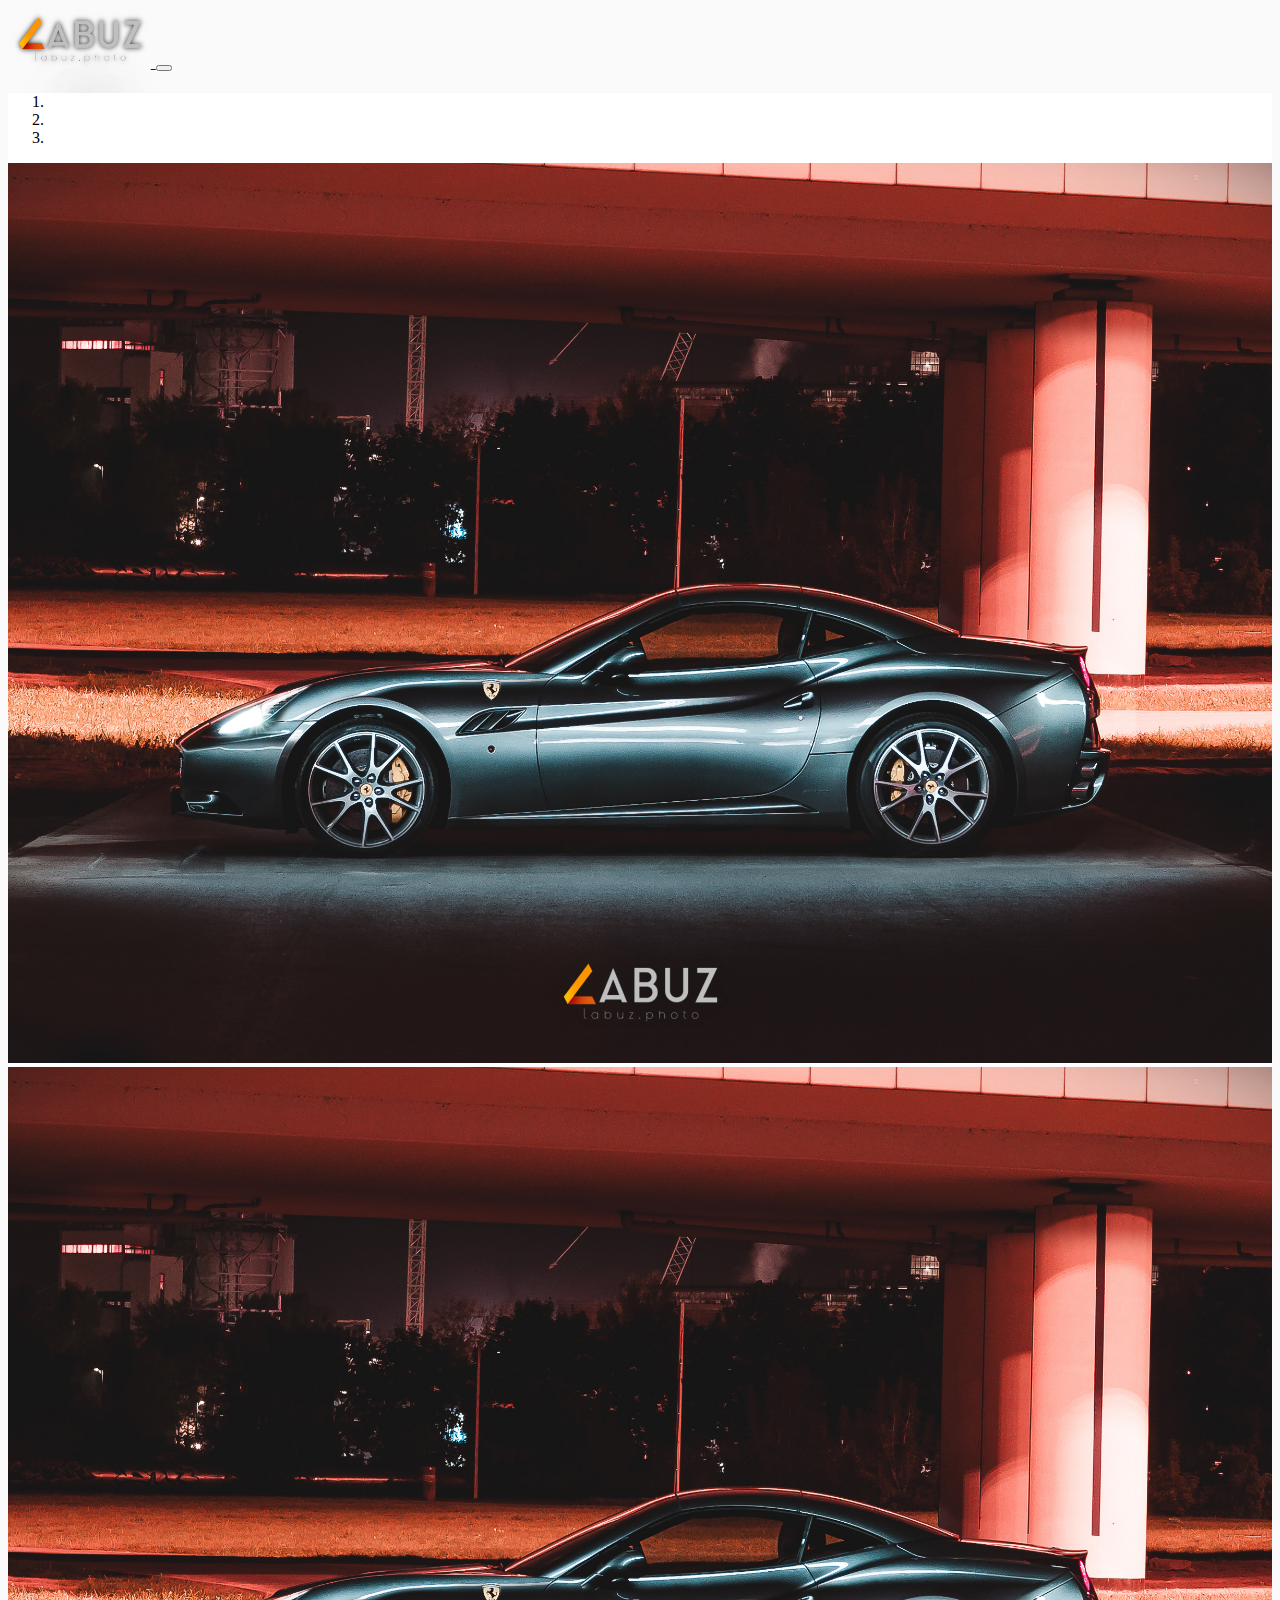
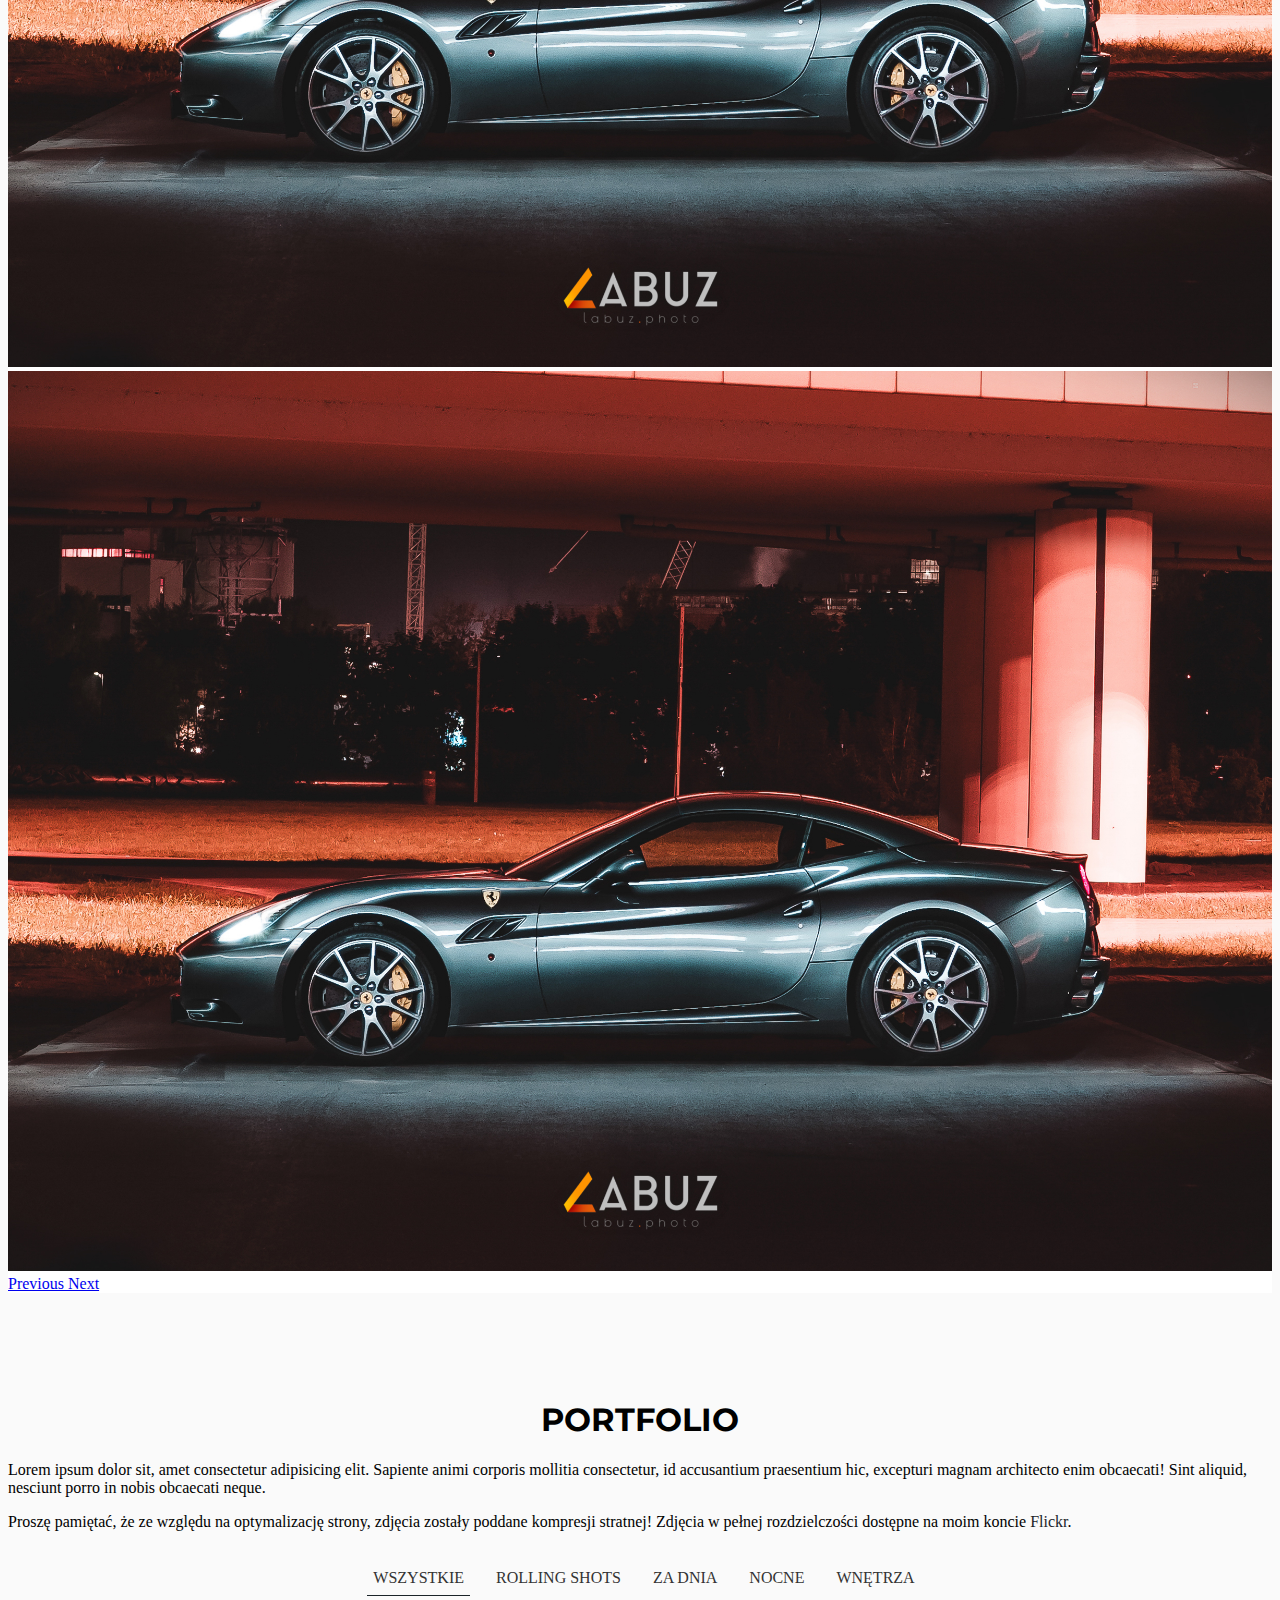
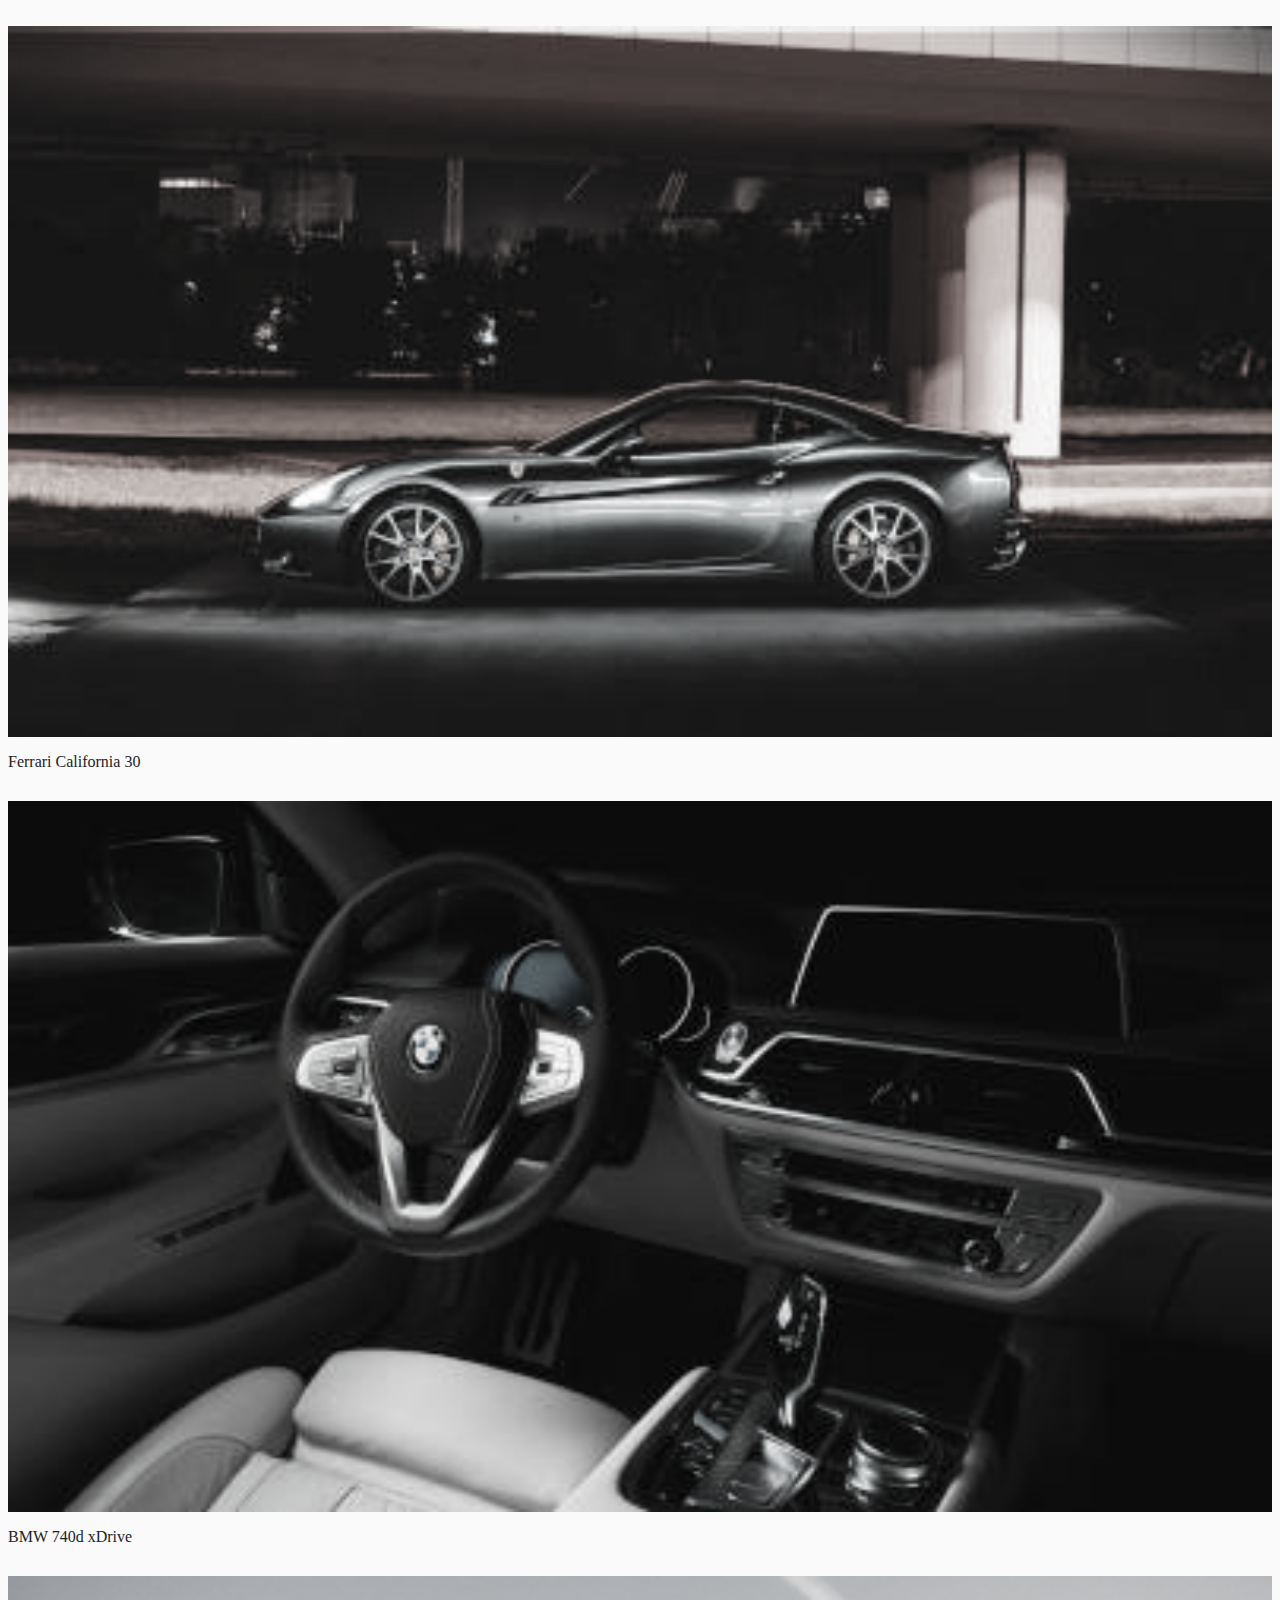
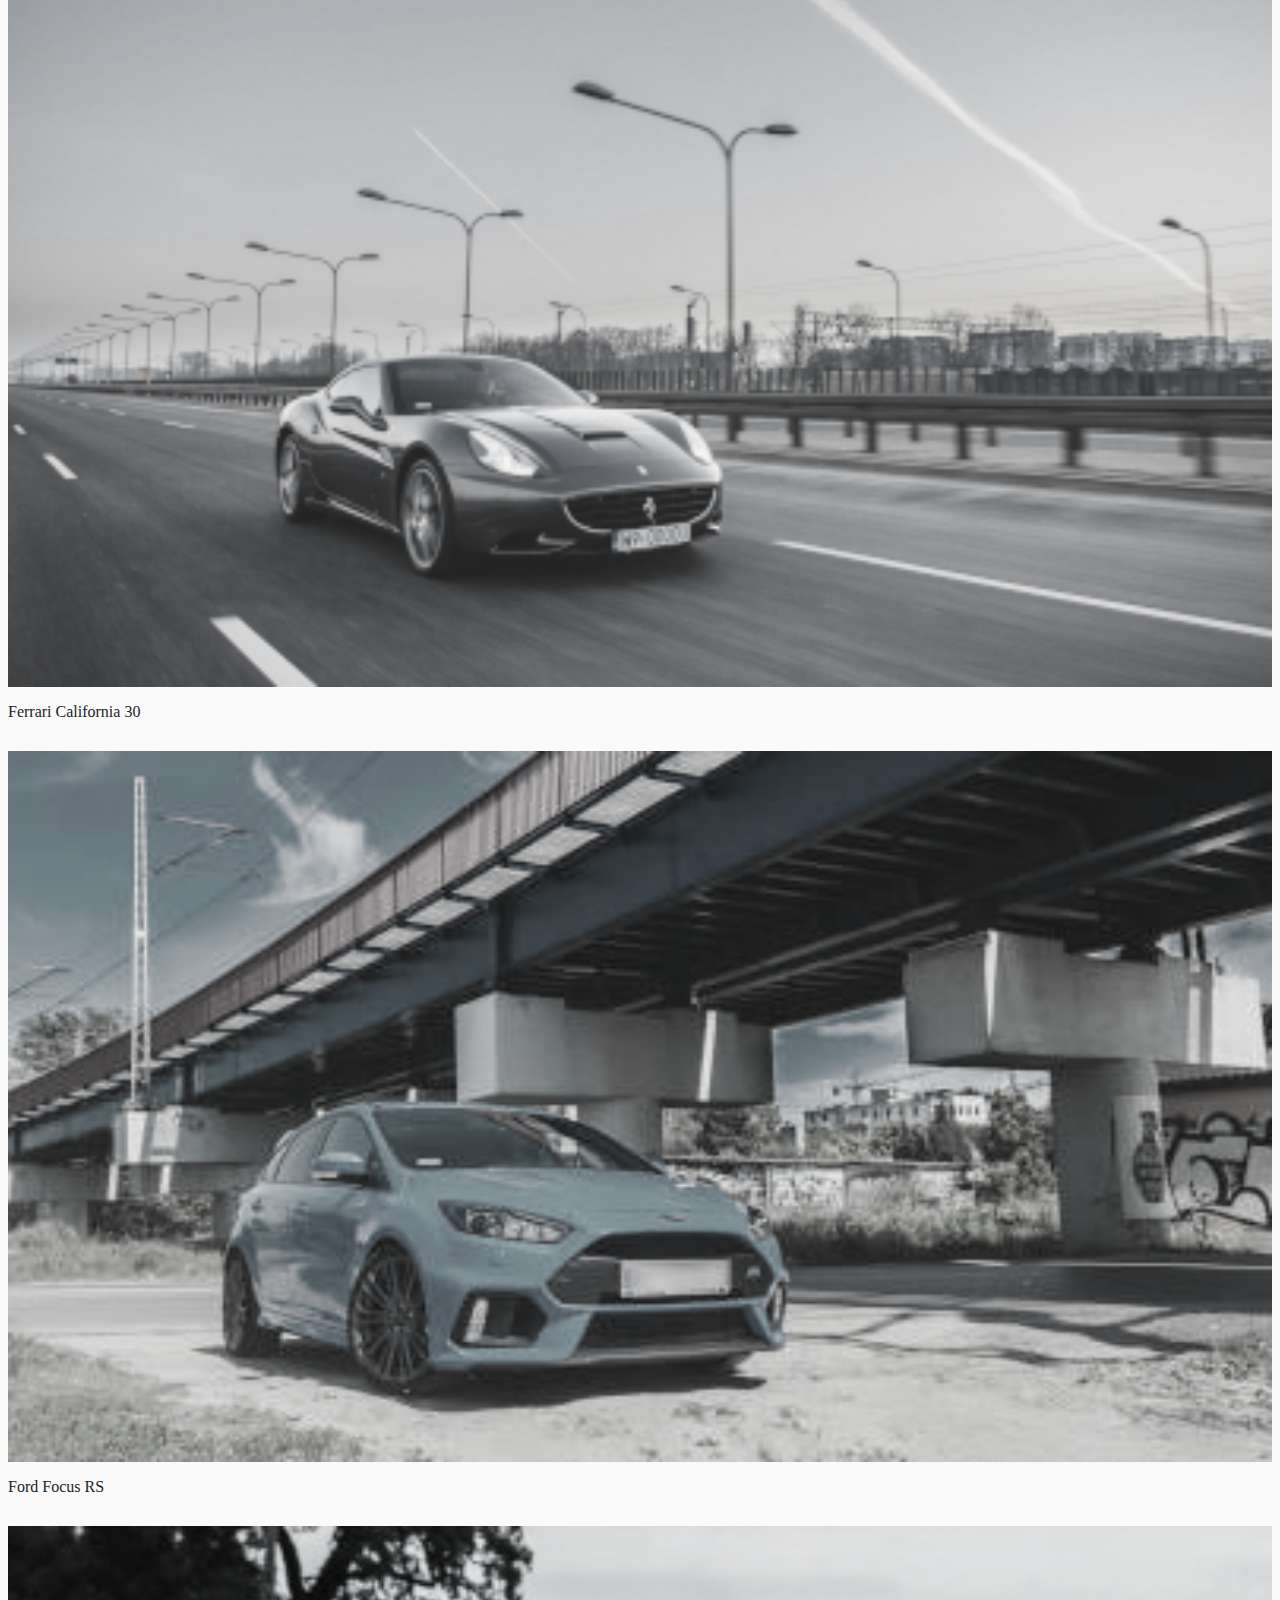
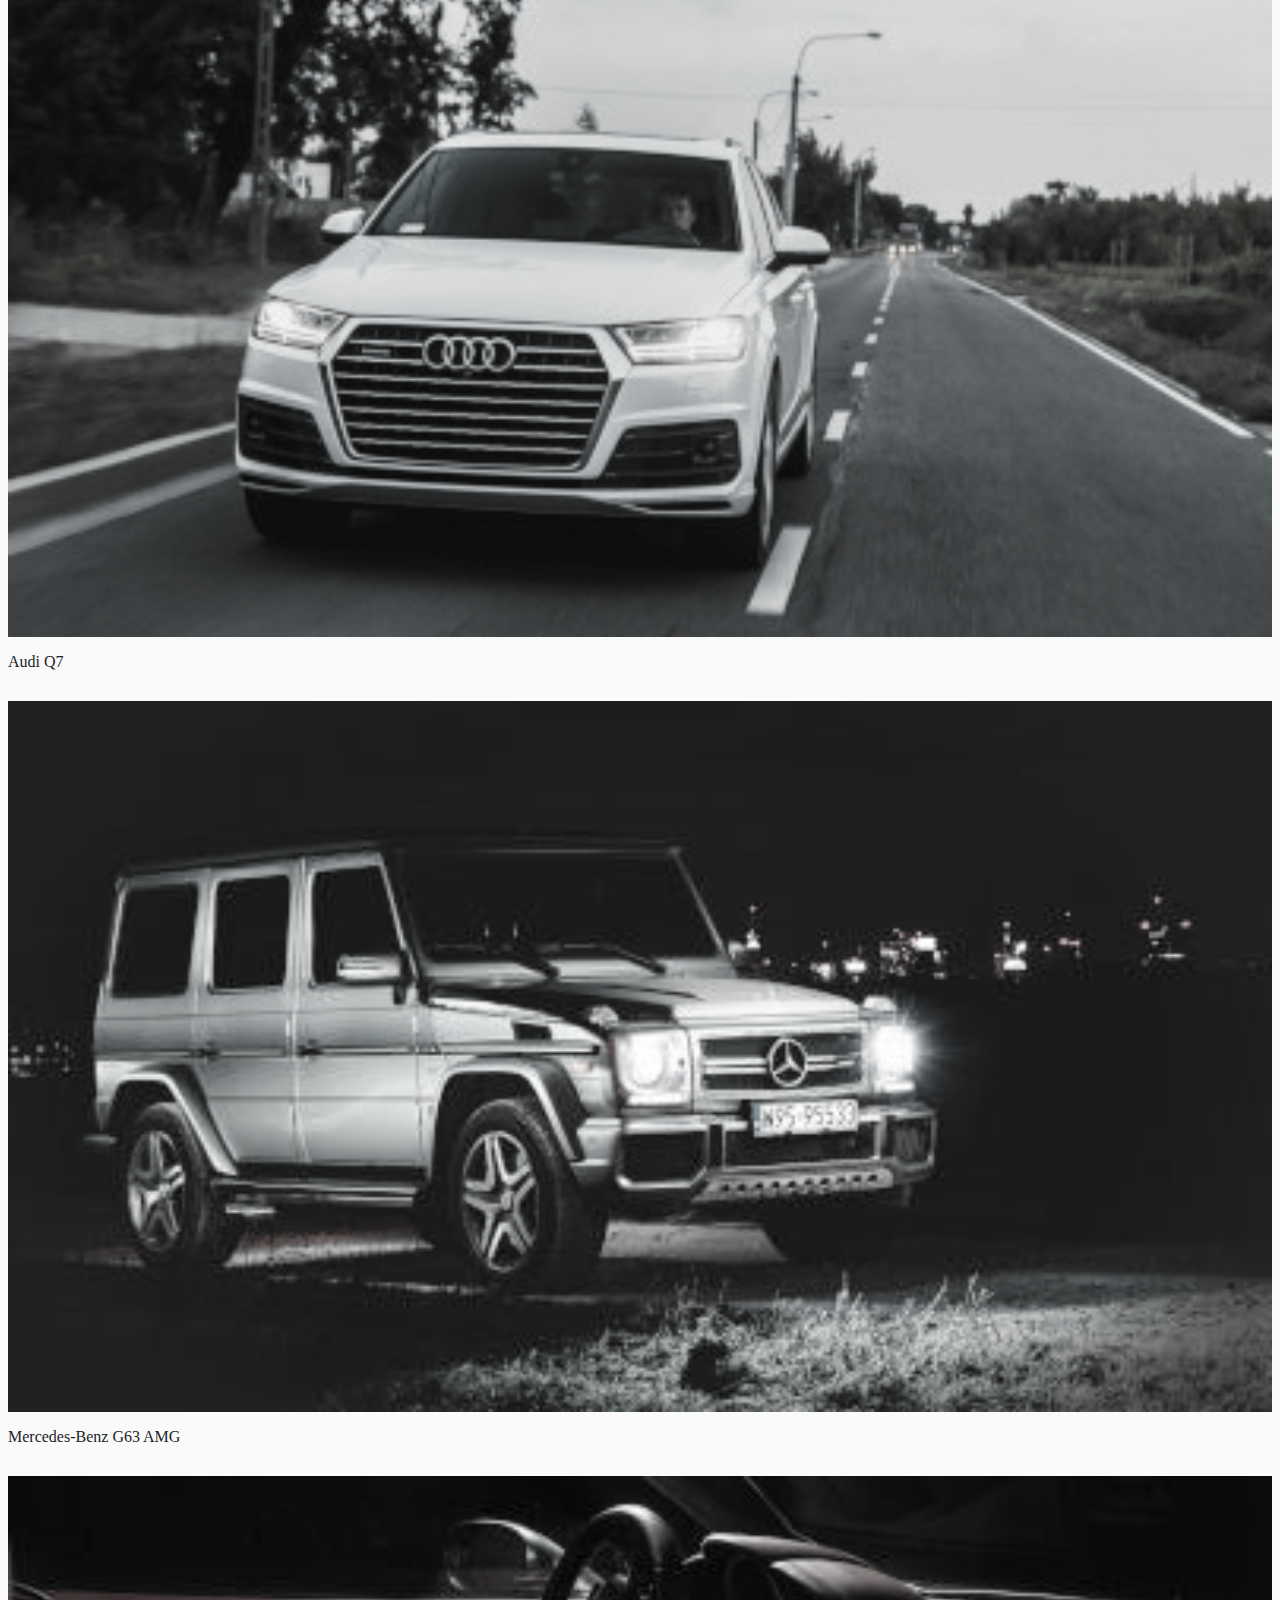
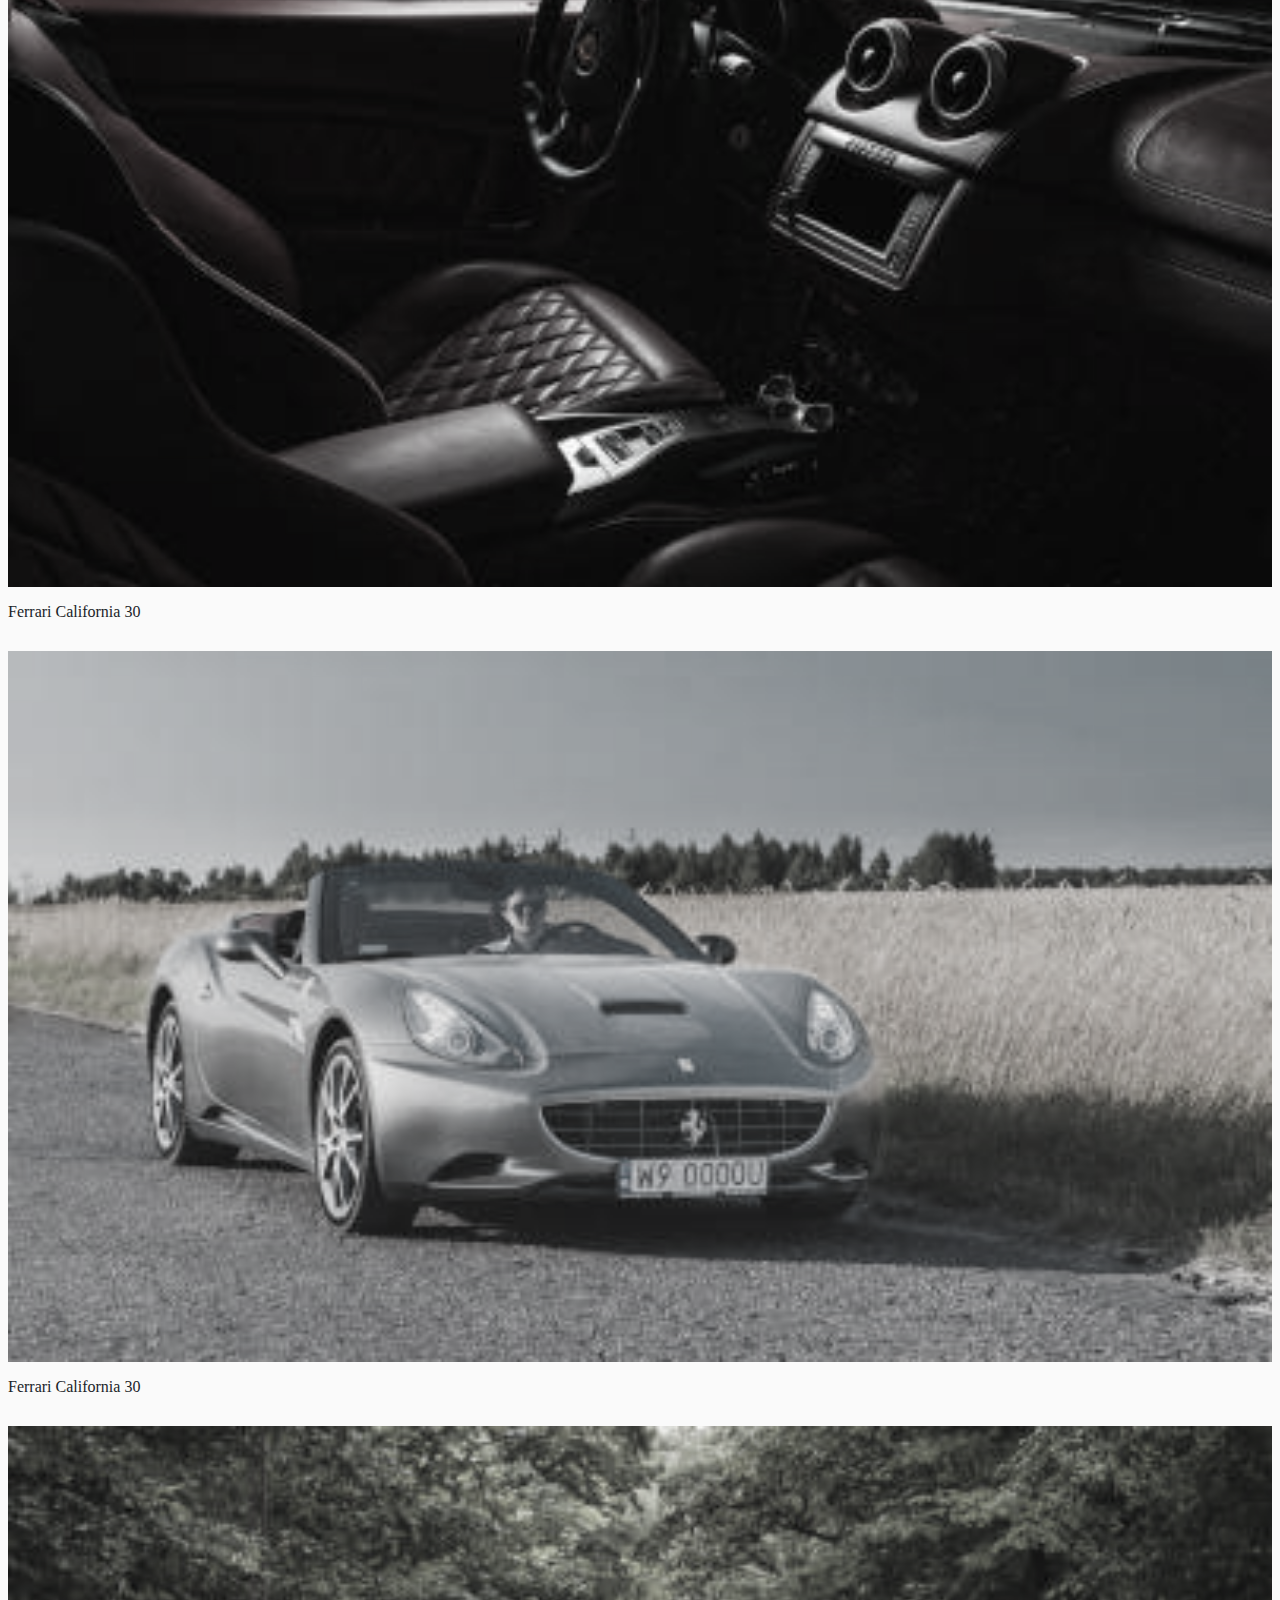
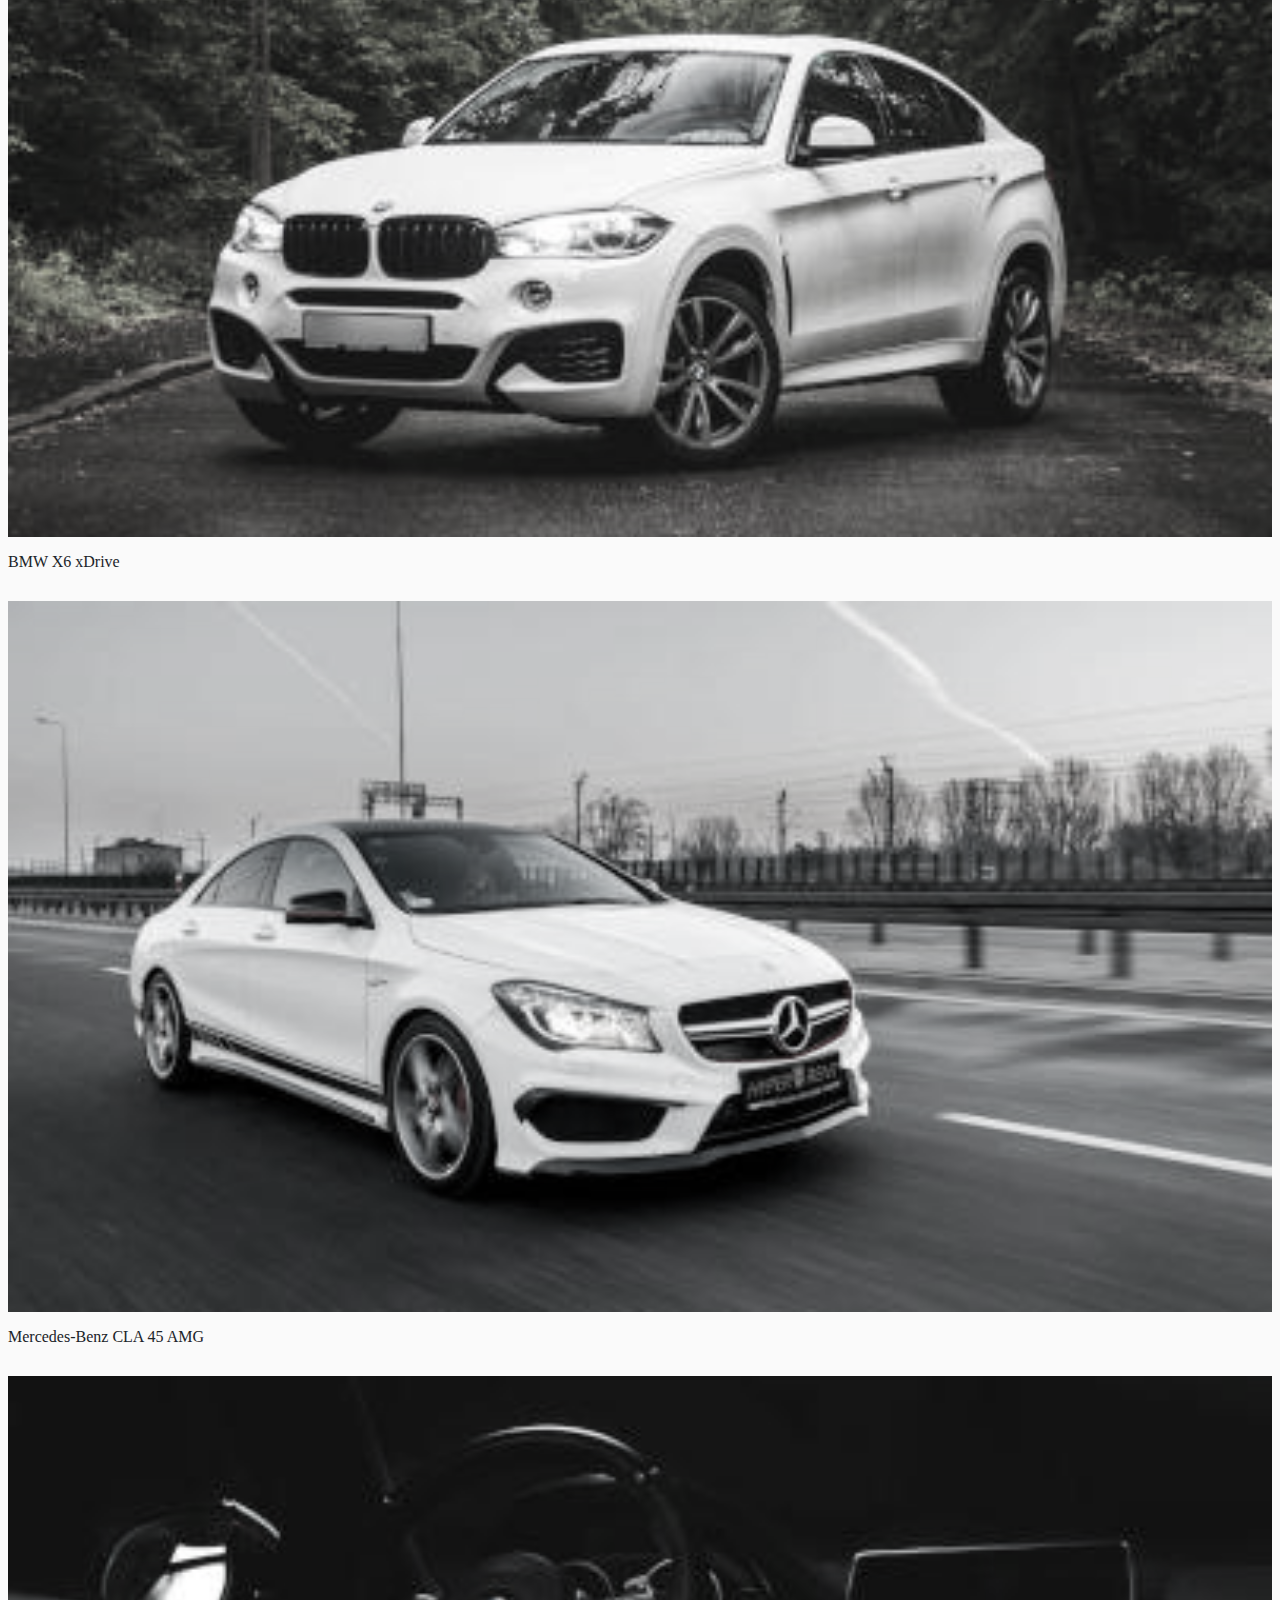
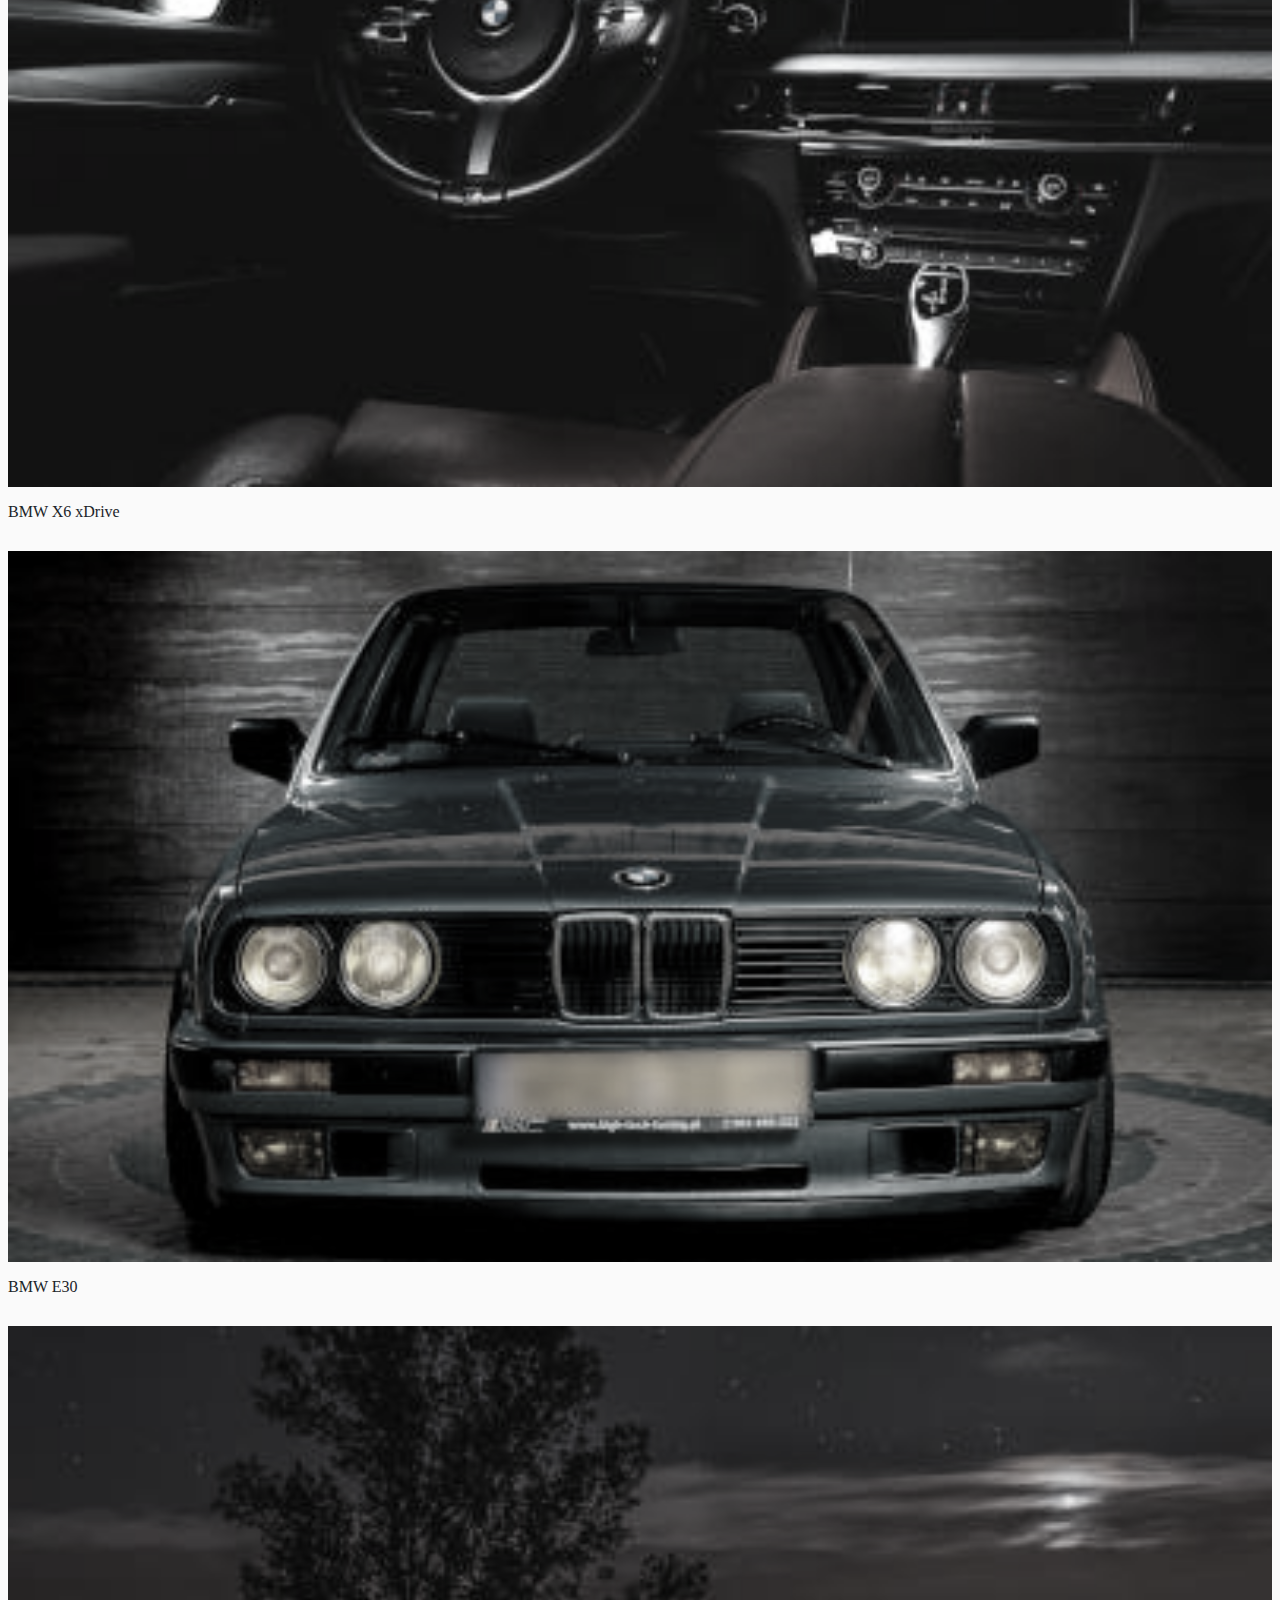
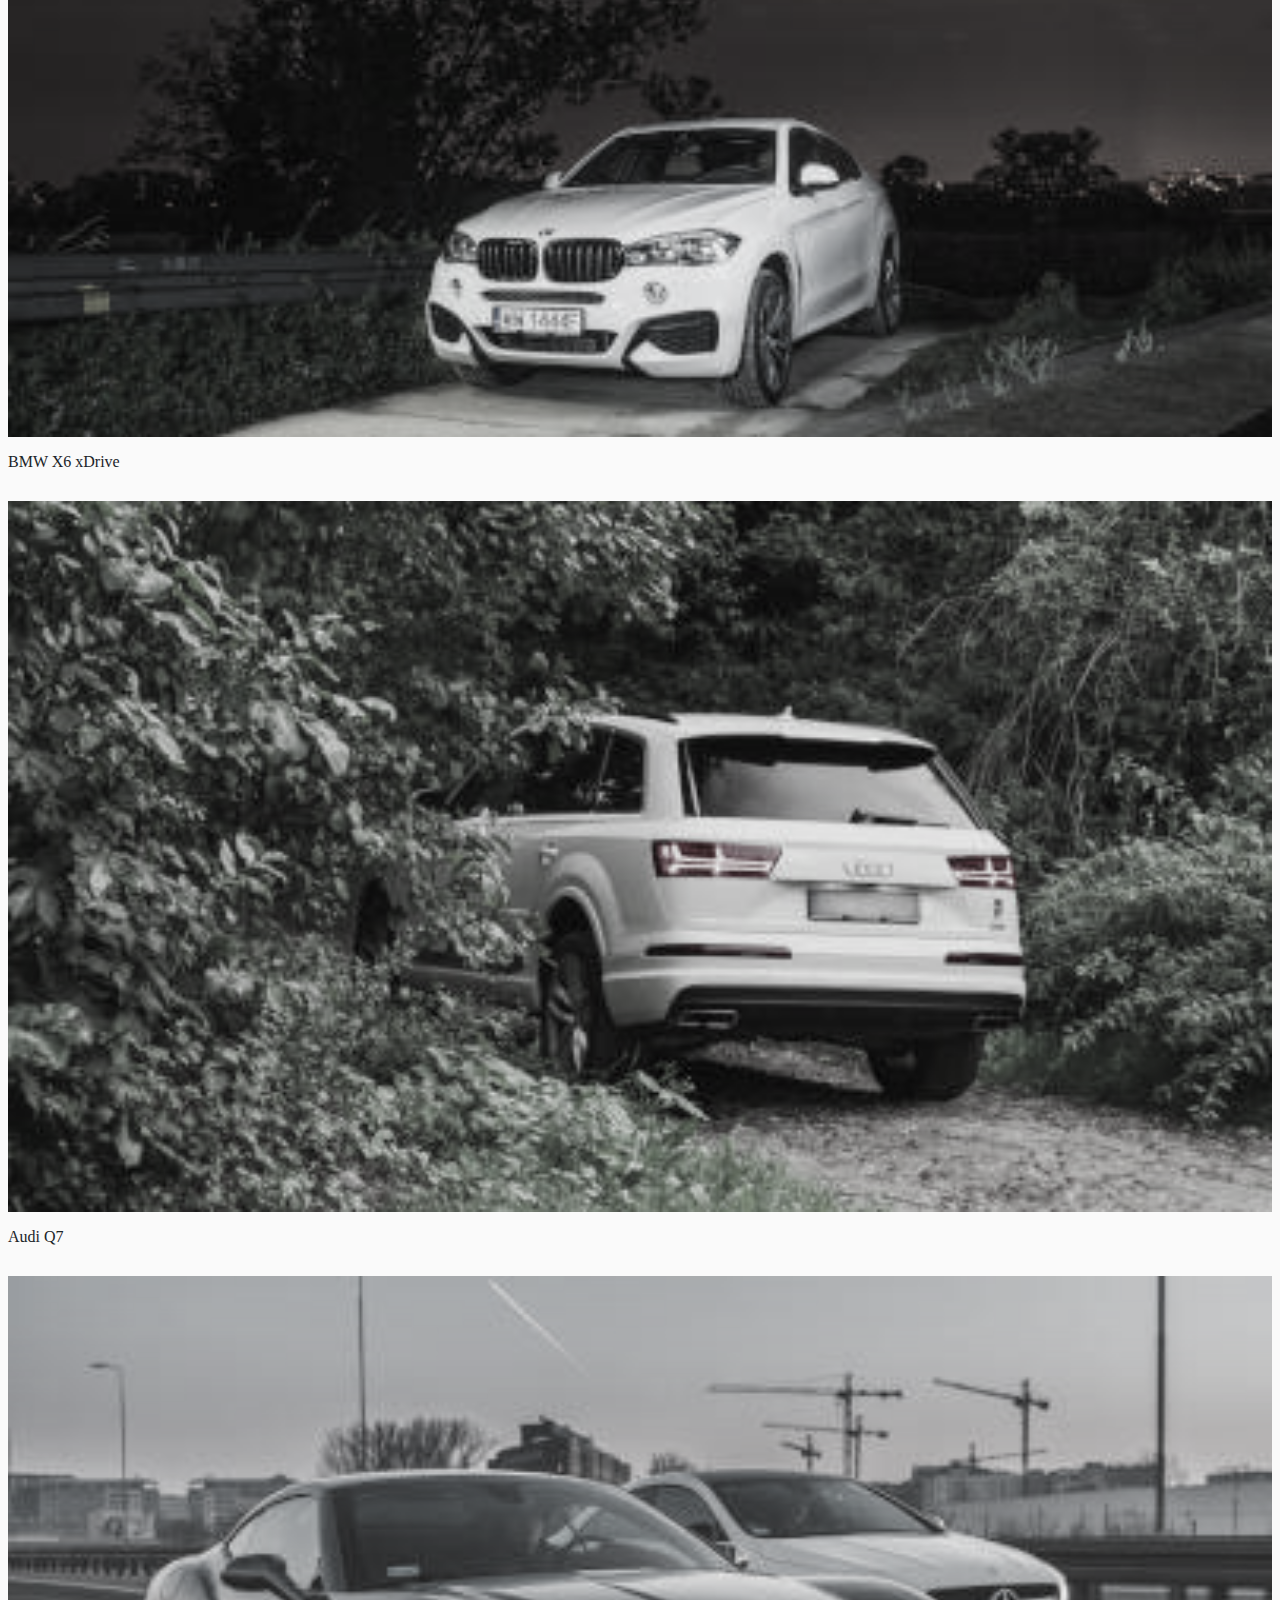
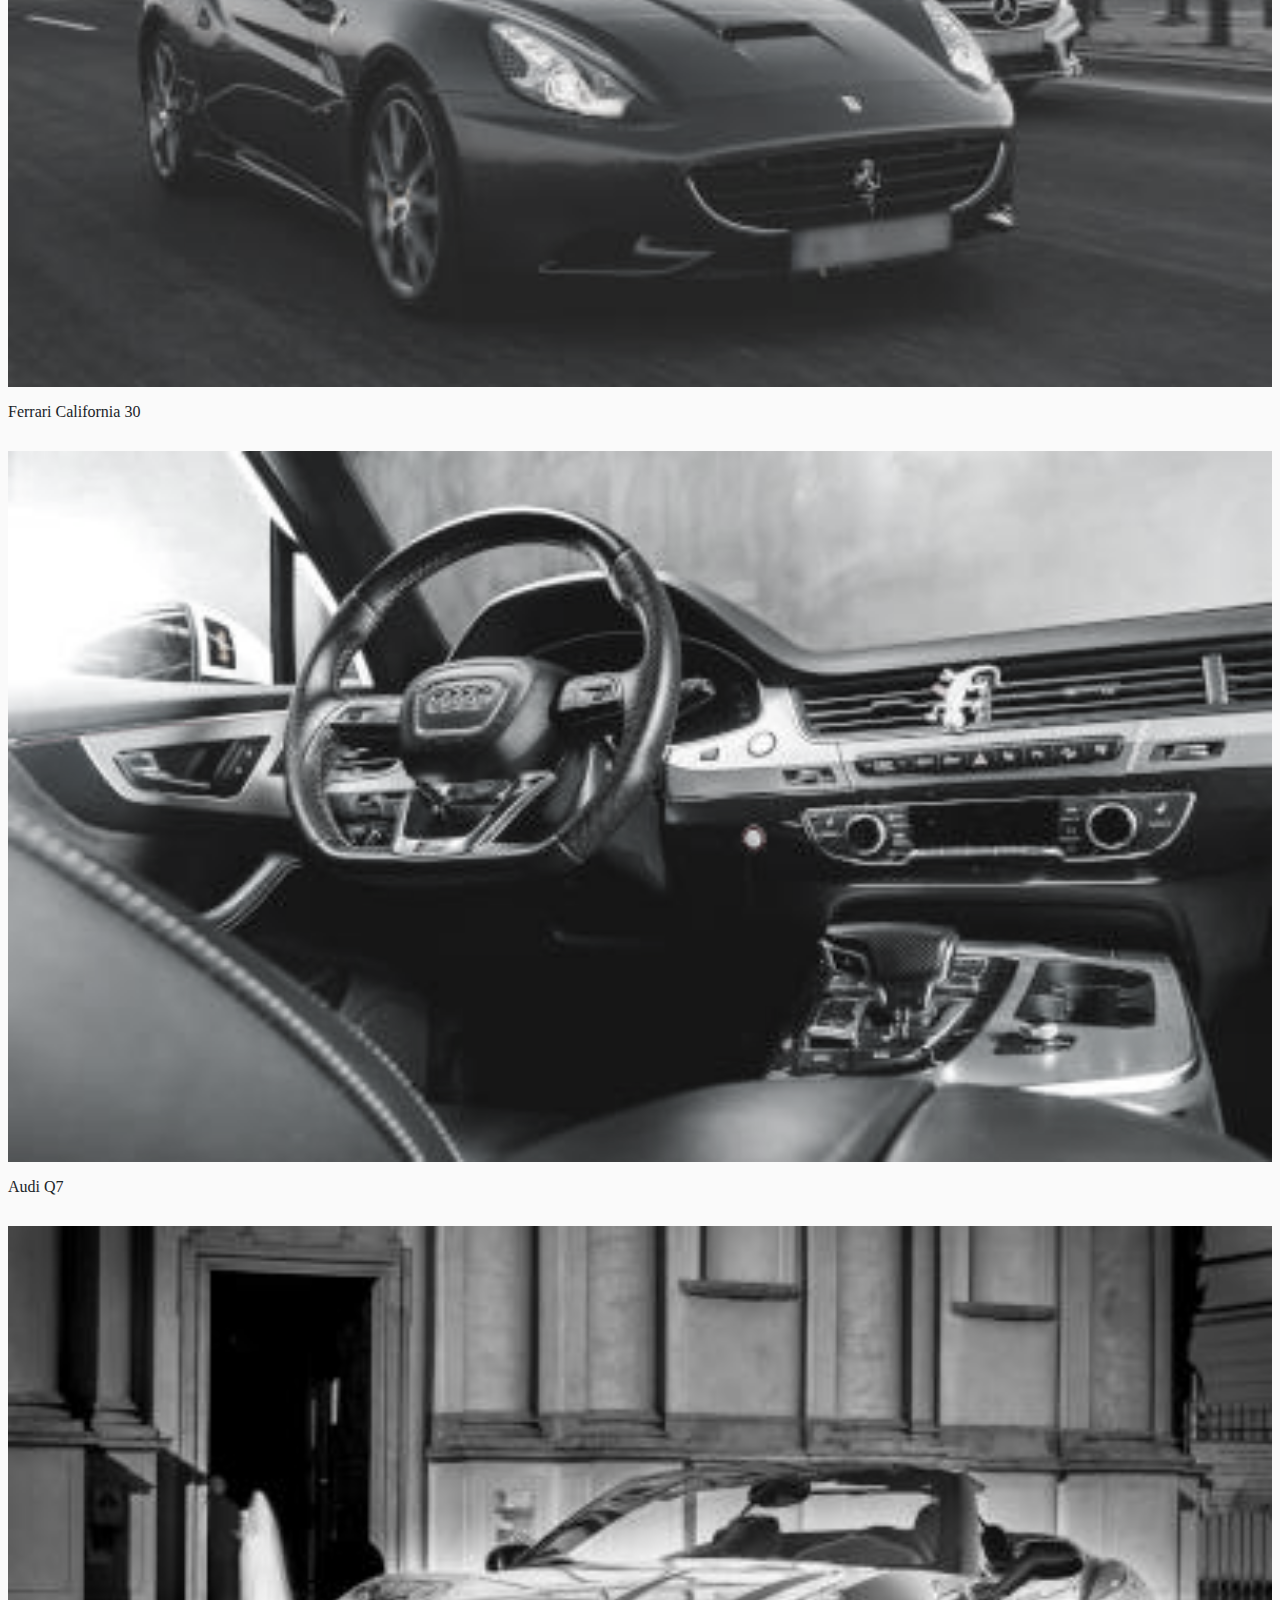
<file: index.html>
<!doctype html>
<html lang="pl">
  <head>
    <meta charset="utf-8">
    <meta name="viewport" content="width=device-width, initial-scale=1.0" />
    <meta name="description" content="Fotografia motoryzacyjna - rolling shots, zdjęcia reklamowe, zdjęcia nocne, reportaże, sesje indywidualne.">
    <meta name="Keywords" content="fotografia motoryzacyjna zdjęcia aut ferrari lamborghini fiat audi bmw"
    <meta name="author" content="Paweł Łabuz">
    <link rel="apple-touch-icon" sizes="57x57" href="/apple-icon-57x57.png">
    <link rel="apple-touch-icon" sizes="60x60" href="/apple-icon-60x60.png">
    <link rel="apple-touch-icon" sizes="72x72" href="/apple-icon-72x72.png">
    <link rel="apple-touch-icon" sizes="76x76" href="/apple-icon-76x76.png">
    <link rel="apple-touch-icon" sizes="114x114" href="/apple-icon-114x114.png">
    <link rel="apple-touch-icon" sizes="120x120" href="/apple-icon-120x120.png">
    <link rel="apple-touch-icon" sizes="144x144" href="/apple-icon-144x144.png">
    <link rel="apple-touch-icon" sizes="152x152" href="/apple-icon-152x152.png">
    <link rel="apple-touch-icon" sizes="180x180" href="/apple-icon-180x180.png">
    <link rel="icon" type="image/png" sizes="192x192"  href="/android-icon-192x192.png">
    <link rel="icon" type="image/png" sizes="32x32" href="/favicon-32x32.png">
    <link rel="icon" type="image/png" sizes="96x96" href="/favicon-96x96.png">
    <link rel="icon" type="image/png" sizes="16x16" href="/favicon-16x16.png">
    <link rel="manifest" href="/manifest.json">
    <meta name="msapplication-TileColor" content="#ffffff">
    <meta name="msapplication-TileImage" content="/ms-icon-144x144.png">
    <meta name="theme-color" content="#ffffff">

    <title>labuz.photo - fotografia motoryzacyjna</title>

    <!-- Bootstrap core CSS -->
    <link rel="stylesheet" href="https://stackpath.bootstrapcdn.com/bootstrap/4.1.3/css/bootstrap.min.css" integrity="sha384-MCw98/SFnGE8fJT3GXwEOngsV7Zt27NXFoaoApmYm81iuXoPkFOJwJ8ERdknLPMO" crossorigin="anonymous">

    <link rel="stylesheet" href="https://use.fontawesome.com/releases/v5.3.1/css/all.css" integrity="sha384-mzrmE5qonljUremFsqc01SB46JvROS7bZs3IO2EmfFsd15uHvIt+Y8vEf7N7fWAU" crossorigin="anonymous">

    <link href="https://fonts.googleapis.com/css?family=Montserrat" rel="stylesheet">

    <link rel="stylesheet" href="./css/twentytwenty.css">

    <!-- Custom styles for this template -->
    <link href="./css/style.css" rel="stylesheet">
  </head>

  <body>
    <nav class="navbar navbar-expand-md navbar-dark bg-transparent" id="nav">
      <div class="container">
        <a class="navbar-brand" href="/index.html">
          <img src="./images/logo.png" class="logo" height="60" alt="">
        </a>
        <button class="navbar-toggler" type="button" data-toggle="collapse" data-target="#navbarsExampleDefault" aria-controls="navbarsExampleDefault" aria-expanded="false" aria-label="Toggle navigation">
          <span class="navbar-toggler-icon"></span>
        </button>

        <div class="collapse navbar-collapse" id="navbarsExampleDefault">
          <ul class="navbar-nav mr-auto">

          </ul>
          <ul class="navbar-nav">

            <li class="nav-item">
              <a class="nav-link" href="/blog/index.html">Blog</a>
            </li>
            <li class="nav-item">
                <a class="nav-link" href="https://www.instagram.com/cars.byLabuz" target="_blank"><i class="fab fa-instagram"></i></a>
            </li>
            <li class="nav-item">
                <a class="nav-link" href="https://www.facebook.com/labuz.photo" target="_blank"><i class="fab fa-facebook-square"></i></a>
            </li>
          </ul>
        </div>      
      </div>
    </nav>
  <main role="main" class="">
    <div id="carouselExampleIndicators" class="carousel carousel-fade slide" data-ride="carousel">
      <ol class="carousel-indicators">
        <li data-target="#carouselExampleIndicators" data-slide-to="0" class="active"></li>
        <li data-target="#carouselExampleIndicators" data-slide-to="1"></li>
        <li data-target="#carouselExampleIndicators" data-slide-to="2"></li>
      </ol>
      <div class="carousel-inner">
        <div class="carousel-item active">
          <img class="d-block w-100" src="./images/carousel/fb.jpg" alt="First slide">
        </div>
        <div class="carousel-item">
          <img class="d-block w-100" src="./images/carousel/fb.jpg" alt="Second slide">
        </div>
        <div class="carousel-item">
          <img class="d-block w-100" src="./images/carousel/fb.jpg" alt="Third slide">
        </div>
      </div>
      <a class="carousel-control-prev" href="#carouselExampleIndicators" role="button" data-slide="prev">
        <span class="carousel-control-prev-icon" aria-hidden="true"></span>
        <span class="sr-only">Previous</span>
      </a>
      <a class="carousel-control-next" href="#carouselExampleIndicators" role="button" data-slide="next">
        <span class="carousel-control-next-icon" aria-hidden="true"></span>
        <span class="sr-only">Next</span>
      </a>
    </div>
    <section class="container portfolio" id="portfolio"><!-- .container -->
      <h1>Portfolio</h1>
      <p>Lorem ipsum dolor sit, amet consectetur adipisicing elit. Sapiente animi corporis mollitia consectetur, id accusantium praesentium hic, excepturi magnam architecto enim obcaecati! Sint aliquid, nesciunt porro in nobis obcaecati neque.
        </p>
        <p>
        Proszę pamiętać, że ze względu na optymalizację strony, zdjęcia zostały poddane kompresji stratnej! Zdjęcia w pełnej rozdzielczości dostępne na moim koncie <a href="" target="_blank">Flickr</a>.
      </p>
      <div class="row">
        <ul class="portfolio mx-auto">
          <li class="filter" data-filter="all">Wszystkie</li>
          <li class="filter" data-filter=".rolling">Rolling Shots</li>
          <li class="filter" data-filter=".day">Za dnia</li>
          <li class="filter" data-filter=".night">Nocne</li>
          <li class="filter" data-filter=".interrior">Wnętrza</li>
        </ul>
      </div>
      <div class="portfolio">
        <div class="row tmp">
          <div class="col-md-4 col-sm-6 col-xs-12 mix night">
              <div class="item">
                  <a class="pop">
                      <img src="./images/galeleryMin/01.jpg" alt="01" />
                      <p class="text-center">
                          Ferrari California 30
                      </p>
                  </a>
              </div>
          </div>
          <div class="col-md-4 col-sm-6 col-xs-12 mix interrior">
            <div class="item">
                <a class="pop">
                    <img src="./images/galeleryMin/02.jpg" alt="02" />
                    <p class="text-center">
                        BMW 740d xDrive
                    </p>
                </a>
            </div>
        </div>
        <div class="col-md-4 col-sm-6 col-xs-12 mix rolling">
          <div class="item">
              <a class="pop">
                  <img src="./images/galeleryMin/03.jpg" alt="03" />
                  <p class="text-center">
                      Ferrari California 30
                  </p>
              </a>
          </div>
      </div>
      <div class="col-md-4 col-sm-6 col-xs-12 mix day">
        <div class="item">
            <a class="pop">
                <img src="./images/galeleryMin/04.jpg" alt="04" />
                <p class="text-center">
                    Ford Focus RS
                </p>
            </a>
        </div>
    </div>
    <div class="col-md-4 col-sm-6 col-xs-12 mix rolling">
      <div class="item">
          <a class="pop">
              <img src="./images/galeleryMin/05.jpg" alt="05" />
              <p class="text-center">
                  Audi Q7
              </p>
          </a>
      </div>
  </div>
  <div class="col-md-4 col-sm-6 col-xs-12 mix night">
    <div class="item">
        <a class="pop">
            <img src="./images/galeleryMin/06.jpg" alt="06" />
            <p class="text-center">
                Mercedes-Benz G63 AMG
            </p>
        </a>
    </div>
</div>
<div class="col-md-4 col-sm-6 col-xs-12 mix interrior">
  <div class="item">
      <a class="pop">
          <img src="./images/galeleryMin/07.jpg" alt="07" />
          <p class="text-center">
              Ferrari California 30
          </p>
      </a>
  </div>
</div>
<div class="col-md-4 col-sm-6 col-xs-12 mix day">
  <div class="item">
      <a class="pop">
          <img src="./images/galeleryMin/08.jpg" alt="08" />
          <p class="text-center">
              Ferrari California 30
          </p>
      </a>
  </div>
</div>
<div class="col-md-4 col-sm-6 col-xs-12 mix day">
  <div class="item">
      <a class="pop">
          <img src="./images/galeleryMin/09.jpg" alt="09" />
          <p class="text-center">
              BMW X6 xDrive
          </p>
      </a>
  </div>
</div>
<div class="col-md-4 col-sm-6 col-xs-12 mix rolling">
  <div class="item">
      <a class="pop">
          <img src="./images/galeleryMin/10.jpg" alt="10" />
          <p class="text-center">
              Mercedes-Benz CLA 45 AMG
          </p>
      </a>
  </div>
</div>
<div class="col-md-4 col-sm-6 col-xs-12 mix interrior">
  <div class="item">
      <a class="pop">
          <img src="./images/galeleryMin/11.jpg" alt="11" />
          <p class="text-center">
            BMW X6 xDrive
          </p>
      </a>
  </div>
</div>
<div class="col-md-4 col-sm-6 col-xs-12 mix day">
  <div class="item">
      <a class="pop">
          <img src="./images/galeleryMin/12.jpg" alt="12" />
          <p class="text-center">
            BMW E30
          </p>
      </a>
  </div>
</div>
<div class="col-md-4 col-sm-6 col-xs-12 mix night">
  <div class="item">
      <a class="pop">
          <img src="./images/galeleryMin/13.jpg" alt="13" />
          <p class="text-center">
            BMW X6 xDrive
          </p>
      </a>
  </div>
</div>
<div class="col-md-4 col-sm-6 col-xs-12 mix day">
  <div class="item">
      <a class="pop">
          <img src="./images/galeleryMin/14.jpg" alt="14" />
          <p class="text-center">
              Audi Q7
          </p>
      </a>
  </div>
</div>
<div class="col-md-4 col-sm-6 col-xs-12 mix rolling">
  <div class="item">
      <a class="pop">
          <img src="./images/galeleryMin/15.jpg" alt="15" />
          <p class="text-center">
              Ferrari California 30
          </p>
      </a>
  </div>
</div>
<div class="col-md-4 col-sm-6 col-xs-12 mix interrior">
  <div class="item">
      <a class="pop">
          <img src="./images/galeleryMin/16.jpg" alt="16" />
          <p class="text-center">
              Audi Q7
          </p>
      </a>
  </div>
</div>
<div class="col-md-4 col-sm-6 col-xs-12 mix day">
  <div class="item">
      <a class="pop">
          <img src="./images/galeleryMin/17.jpg" alt="17" />
          <p class="text-center">
              Ferrari California 30
          </p>
      </a>
  </div>
</div>
<div class="col-md-4 col-sm-6 col-xs-12 mix day">
  <div class="item">
      <a class="pop">
          <img src="./images/galeleryMin/18.jpg" alt="18" />
          <p class="text-center">
              BMW 740d xDrive
          </p>
      </a>
  </div>
</div>
   
        </div>
      </div>
    </section><!-- /.container -->

    <div class="container">
      <hr class="featurette-divider">
    </div>

    <section class="container">
      <div class="row">
        <div class="col-sm-8">
          <h2 clas="pb-5">O Mnie</h2>
          <p >Fotografią zajmuję się od ponad 8 lat. Zaczynałem od fotografowania koncertów (co do tej pory zdarza mi się robić). Obecnie zajmuję się <strong>fotografią motoryzacyjną</strong>, <strong>krajobrazową</strong> i <strong>reportażową</strong>.</p>
          <p>Fotografując staram się oddać klimat jaki tworzy samochód, jak współgra z otoczeniem. Edytując zdjęcia wykorzystuje <strong>wieloletnie doświadczenie</strong> w grafice komputerowej, by wyciągnąć z fotografi jak najwięcej.</p>
          <p>Zapraszam na swojego <a href="/blog/index.html">bloga</a> na którym znajdują się galerie.</p>
          <p>Współpracuję z <a href="https://www.hyperrent.pl" target="_blank">Hyper Rent</a>.</p>
        </div>
        <div class="col-sm-4">
            <div class="" id="dif">
                <img src="./images/twenty/audi_before.jpg" />
                <img src="./images/twenty/audi_after.jpg"/>
            </div>
        </div>
      </div>
    </section>

    <div class="container">
      <hr class="featurette-divider">
    </div>

    <address>
      <h2>Kontakt</h2>
      <p>
          <i class="fas fa-map-marked-alt"></i> Warszawa
      </p>
      <p>
        <i class="fas fa-phone"></i> 512 783 846
      </p>
      <p>
        <i class="fas fa-envelope"></i> photo&#x40;byLabuz.pl
      </p>
      <div>
        <a href="https://www.facebook.com/labuz.photo" target="_blank"><i class="fab fa-facebook"></i></a>
        <a href="https://www.instagram.com/cars.byLabuz" target="_blank"><i class="fab fa-instagram"></i></a>
    </div>
    </address>
    <!-- FOOTER -->
    <footer>
        <p>
            <a href="#">
                <i class="fas fa-angle-up"></i>
            </a>
        </p>
        <p>Copyright © Paweł Łabuz 2018 </p>
        <p>
          <i class="far fa-laugh"></i>
        </p>

    </footer>
    <div id="myModal" class="modal">

        <!-- The Close Button -->
        <i class="far fa-times-circle close2"></i>
        <i class="fas fa-angle-left" id="left"></i>
        <i class="fas fa-angle-right" id="right"></i>        
        <!-- Modal Content (The Image) -->
        <img class="img-responsive" id="img01">
    </div>

  </main>

    <!-- Bootstrap core JavaScript
    ================================================== -->
    <!-- Placed at the end of the document so the pages load faster -->
    <script src="https://code.jquery.com/jquery-3.3.1.slim.min.js" integrity="sha384-q8i/X+965DzO0rT7abK41JStQIAqVgRVzpbzo5smXKp4YfRvH+8abtTE1Pi6jizo" crossorigin="anonymous"></script>
    <script src="https://cdnjs.cloudflare.com/ajax/libs/popper.js/1.14.3/umd/popper.min.js" integrity="sha384-ZMP7rVo3mIykV+2+9J3UJ46jBk0WLaUAdn689aCwoqbBJiSnjAK/l8WvCWPIPm49" crossorigin="anonymous"></script>
    <script src="https://stackpath.bootstrapcdn.com/bootstrap/4.1.3/js/bootstrap.min.js" integrity="sha384-ChfqqxuZUCnJSK3+MXmPNIyE6ZbWh2IMqE241rYiqJxyMiZ6OW/JmZQ5stwEULTy" crossorigin="anonymous"></script>
    <script src="./libs/mixitup.min.js"></script>
    <script src="./libs/jquery.event.move.js"></script>
    <script src="./libs/jquery.twentytwenty.js"></script>
    <script src="./scripts/script.js"></script>
  </body>
</html>
</file>
<file: css/twentytwenty.css>
.twentytwenty-horizontal .twentytwenty-handle:before, .twentytwenty-horizontal .twentytwenty-handle:after, .twentytwenty-vertical .twentytwenty-handle:before, .twentytwenty-vertical .twentytwenty-handle:after {
  content: " ";
  display: block;
  background: white;
  position: absolute;
  z-index: 30;
  -webkit-box-shadow: 0px 0px 12px rgba(51, 51, 51, 0.5);
  -moz-box-shadow: 0px 0px 12px rgba(51, 51, 51, 0.5);
  box-shadow: 0px 0px 12px rgba(51, 51, 51, 0.5); }

.twentytwenty-horizontal .twentytwenty-handle:before, .twentytwenty-horizontal .twentytwenty-handle:after {
  width: 3px;
  height: 9999px;
  left: 50%;
  margin-left: -1.5px; }

.twentytwenty-vertical .twentytwenty-handle:before, .twentytwenty-vertical .twentytwenty-handle:after {
  width: 9999px;
  height: 3px;
  top: 50%;
  margin-top: -1.5px; }

.twentytwenty-before-label, .twentytwenty-after-label, .twentytwenty-overlay {
  position: absolute;
  top: 0;
  width: 100%;
  height: 100%; }

.twentytwenty-before-label, .twentytwenty-after-label, .twentytwenty-overlay {
  -webkit-transition-duration: 0.5s;
  -moz-transition-duration: 0.5s;
  transition-duration: 0.5s; }

.twentytwenty-before-label, .twentytwenty-after-label {
  -webkit-transition-property: opacity;
  -moz-transition-property: opacity;
  transition-property: opacity; }

.twentytwenty-before-label:before, .twentytwenty-after-label:before {
  color: white;
  font-size: 13px;
  letter-spacing: 0.1em; }

.twentytwenty-before-label:before, .twentytwenty-after-label:before {
  position: absolute;
  background: rgba(255, 255, 255, 0.2);
  line-height: 38px;
  padding: 0 20px;
  -webkit-border-radius: 2px;
  -moz-border-radius: 2px;
  border-radius: 2px; }

.twentytwenty-horizontal .twentytwenty-before-label:before, .twentytwenty-horizontal .twentytwenty-after-label:before {
  top: 50%;
  margin-top: -19px; }

.twentytwenty-vertical .twentytwenty-before-label:before, .twentytwenty-vertical .twentytwenty-after-label:before {
  left: 50%;
  margin-left: -45px;
  text-align: center;
  width: 90px; }

.twentytwenty-left-arrow, .twentytwenty-right-arrow, .twentytwenty-up-arrow, .twentytwenty-down-arrow {
  width: 0;
  height: 0;
  border: 6px inset transparent;
  position: absolute; }

.twentytwenty-left-arrow, .twentytwenty-right-arrow {
  top: 50%;
  margin-top: -6px; }

.twentytwenty-up-arrow, .twentytwenty-down-arrow {
  left: 50%;
  margin-left: -6px; }

.twentytwenty-container {
  -webkit-box-sizing: content-box;
  -moz-box-sizing: content-box;
  box-sizing: content-box;
  z-index: 0;
  overflow: hidden;
  position: relative;
  -webkit-user-select: none;
  -moz-user-select: none; }
  .twentytwenty-container img {
    max-width: 100%;
    position: absolute;
    top: 0;
    display: block; }
  .twentytwenty-container.active .twentytwenty-overlay, .twentytwenty-container.active :hover.twentytwenty-overlay {
    background: rgba(0, 0, 0, 0); }
    .twentytwenty-container.active .twentytwenty-overlay .twentytwenty-before-label,
    .twentytwenty-container.active .twentytwenty-overlay .twentytwenty-after-label, .twentytwenty-container.active :hover.twentytwenty-overlay .twentytwenty-before-label,
    .twentytwenty-container.active :hover.twentytwenty-overlay .twentytwenty-after-label {
      opacity: 0; }
  .twentytwenty-container * {
    -webkit-box-sizing: content-box;
    -moz-box-sizing: content-box;
    box-sizing: content-box; }

.twentytwenty-before-label {
  opacity: 0; }
  .twentytwenty-before-label:before {
    content: attr(data-content); }

.twentytwenty-after-label {
  opacity: 0; }
  .twentytwenty-after-label:before {
    content: attr(data-content); }

.twentytwenty-horizontal .twentytwenty-before-label:before {
  left: 10px; }

.twentytwenty-horizontal .twentytwenty-after-label:before {
  right: 10px; }

.twentytwenty-vertical .twentytwenty-before-label:before {
  top: 10px; }

.twentytwenty-vertical .twentytwenty-after-label:before {
  bottom: 10px; }

.twentytwenty-overlay {
  -webkit-transition-property: background;
  -moz-transition-property: background;
  transition-property: background;
  background: rgba(0, 0, 0, 0);
  z-index: 25; }
  .twentytwenty-overlay:hover {
    background: rgba(0, 0, 0, 0.5); }
    .twentytwenty-overlay:hover .twentytwenty-after-label {
      opacity: 1; }
    .twentytwenty-overlay:hover .twentytwenty-before-label {
      opacity: 1; }

.twentytwenty-before {
  z-index: 20; }

.twentytwenty-after {
  z-index: 10; }

.twentytwenty-handle {
  height: 38px;
  width: 38px;
  position: absolute;
  left: 50%;
  top: 50%;
  margin-left: -22px;
  margin-top: -22px;
  border: 3px solid white;
  -webkit-border-radius: 1000px;
  -moz-border-radius: 1000px;
  border-radius: 1000px;
  -webkit-box-shadow: 0px 0px 12px rgba(51, 51, 51, 0.5);
  -moz-box-shadow: 0px 0px 12px rgba(51, 51, 51, 0.5);
  box-shadow: 0px 0px 12px rgba(51, 51, 51, 0.5);
  z-index: 40;
  cursor: pointer; }

.twentytwenty-horizontal .twentytwenty-handle:before {
  bottom: 50%;
  margin-bottom: 22px;
  -webkit-box-shadow: 0 3px 0 white, 0px 0px 12px rgba(51, 51, 51, 0.5);
  -moz-box-shadow: 0 3px 0 white, 0px 0px 12px rgba(51, 51, 51, 0.5);
  box-shadow: 0 3px 0 white, 0px 0px 12px rgba(51, 51, 51, 0.5); }
.twentytwenty-horizontal .twentytwenty-handle:after {
  top: 50%;
  margin-top: 22px;
  -webkit-box-shadow: 0 -3px 0 white, 0px 0px 12px rgba(51, 51, 51, 0.5);
  -moz-box-shadow: 0 -3px 0 white, 0px 0px 12px rgba(51, 51, 51, 0.5);
  box-shadow: 0 -3px 0 white, 0px 0px 12px rgba(51, 51, 51, 0.5); }

.twentytwenty-vertical .twentytwenty-handle:before {
  left: 50%;
  margin-left: 22px;
  -webkit-box-shadow: 3px 0 0 white, 0px 0px 12px rgba(51, 51, 51, 0.5);
  -moz-box-shadow: 3px 0 0 white, 0px 0px 12px rgba(51, 51, 51, 0.5);
  box-shadow: 3px 0 0 white, 0px 0px 12px rgba(51, 51, 51, 0.5); }
.twentytwenty-vertical .twentytwenty-handle:after {
  right: 50%;
  margin-right: 22px;
  -webkit-box-shadow: -3px 0 0 white, 0px 0px 12px rgba(51, 51, 51, 0.5);
  -moz-box-shadow: -3px 0 0 white, 0px 0px 12px rgba(51, 51, 51, 0.5);
  box-shadow: -3px 0 0 white, 0px 0px 12px rgba(51, 51, 51, 0.5); }

.twentytwenty-left-arrow {
  border-right: 6px solid white;
  left: 50%;
  margin-left: -17px; }

.twentytwenty-right-arrow {
  border-left: 6px solid white;
  right: 50%;
  margin-right: -17px; }

.twentytwenty-up-arrow {
  border-bottom: 6px solid white;
  top: 50%;
  margin-top: -17px; }

.twentytwenty-down-arrow {
  border-top: 6px solid white;
  bottom: 50%;
  margin-bottom: -17px; }
</file>
<file: css/style.css>
body {
    background: rgb(250,250,250);
}
h1, h2, h3, h4, h5 {
    font-family: 'Montserrat', sans-serif;
    text-transform: uppercase;
}
#carouselExampleIndicators {
    position: relative;
    top: -86px;
    background:#fff;
    width: 100%;
}

.carousel-inner img {
    width: 100%; /* Set width to 100% */
    height: 100vh;
    margin: auto;
    object-fit: cover;
}

#nav {
    z-index: 10000000000;
    font-size: 1.15em;
    font-family: 'Montserrat', sans-serif;
    text-transform: uppercase;
    text-shadow: 0px 0px 50px black;
}

li {
    padding-left: 1em;
    padding-right: 1em;
}

/* Portfolio */

ul.portfolio {
    padding: 0;
    list-style: none;
    margin-top: 30px;
    margin-left: 8px;
    text-align: center;
}

    ul.portfolio li {
        display: inline-block;
        padding: 8px 6px;
        margin: 0 8px;
        text-transform: uppercase;
        color: #333;
        border: none;
        cursor: pointer;
    }

        ul.portfolio li:hover{
            border-bottom: 0.5px solid #1b2429;
        }
        #portfolio a {
            text-decoration:none;
            color:#1b2429;
        }

img.logo:hover, #portfolio img:hover {
    transform: scale(1.1);
    transition: all 0.3s;
    -webkit-transition: all 0.3s;
    -moz-transition: all 0.3s;
    cursor: pointer;
}



img.logo:not( :hover ), #portfolio img:not( :hover ) {
    transform: scale(1.0);
    transition: all 0.3s;
    -webkit-transition: all 0.3s;
    -moz-transition: all 0.3s;
}
#portfolio img:hover { 
    -webkit-filter: grayscale(90%);
    filter: grayscale(0%); /* make all photos black and white */ 
}
#portfolio img:not( :hover ) {
    -webkit-filter: grayscale(0%);
    filter: grayscale(90%); /* make all photos black and white */ 
}




ul.portfolio li.mixitup-control-active {
    border-bottom: 1px solid #1b2429;
}

.portfolio .item {
    margin-top: 30px;
    position: relative;
}

    .portfolio .item img {
        width: 100%;
    }

.portfolio h1 {
    text-align: center;
}

.portfolio p {
    margin-top: 0.75em;
}


/*
 * address
 */

address {
    padding: 2.5rem 0;
    color: #999;
    text-align: center;
    margin-bottom: 0;
}
address p:last-child {
    margin-bottom: 0;
}
address i.fa-angle-up {
    font-size: 2em;
}

address a {
    color: #30526e;
}

address a:hover {
    color: #30526e;
}

address i {
    font-size: 1.25em;
}
address h2 {
    text-transform: uppercase;
    margin-bottom: 1em;
}

/*
 * Footer
 */
 footer {
    padding: 2.5rem 0;
    color: #999;
    text-align: center;
    background-color: #f1f1f1;
    margin-top:0;
}
footer p:last-child {
    margin-bottom: 0;
}
footer i.fa-angle-up {
    font-size: 2em;
}

footer a {
    color: #30526e;
}

footer a:hover {
    color: #30526e;
}

footer i {
    font-size: 1.25em;
}

/* Modal Content (Image) */

#img01 {
    height: auto;
    width: 78%;
    position: absolute;
}

#myModal {
    background-color: rgb(0,0,0); /* Fallback color */
    background-color: rgba(0,0,0,0.9); /* Black w/ opacity */
}


/* Add Animation - Zoom in the Modal */
#img01, #caption { 
    animation-name: zoom;
    animation-duration: 0.6s;
}

@keyframes zoom {
    from {transform:scale(0)} 
    to {transform:scale(1)}
}

/* The Close Button */
.close2 {
    position: absolute;
    top: 15px;
    right: 15px;
    color: #bdbdbd;
    font-size: 40px;
    font-weight: bold;
    transition: 0.3s;
    z-index: 100;
}

.close2:hover {
    color: white;
    text-decoration: none;
    cursor: pointer;
}

/* 100% Image Width on Smaller Screens */
@media only screen and (max-width: 700px){
    .modal-content {
        width: 100%;
    }
}

.jumbotron {
    position: relative;
    top: -86px;
    height: 40vh;
    background-image: url("../images/fb.jpg");
    background-position: 0% 67%;
    background-repeat: no-repeat;
    background-size: cover;
    color: white;
    text-shadow: 0px 0px 50px black;
}
.vertical-center {  
    display: flex;
    align-items: center;
}
#left, #right {
    font-size: 4em;
    position: absolute;
    z-index: 100;
    color: #bdbdbd;
    cursor: pointer;
}

#left:hover, #right:hover {
    color: white;
}
#left {
    top: 50vh;
    left: 2%;
}
#right {
    top: 50vh;
    right: 2%;
}
</file>
